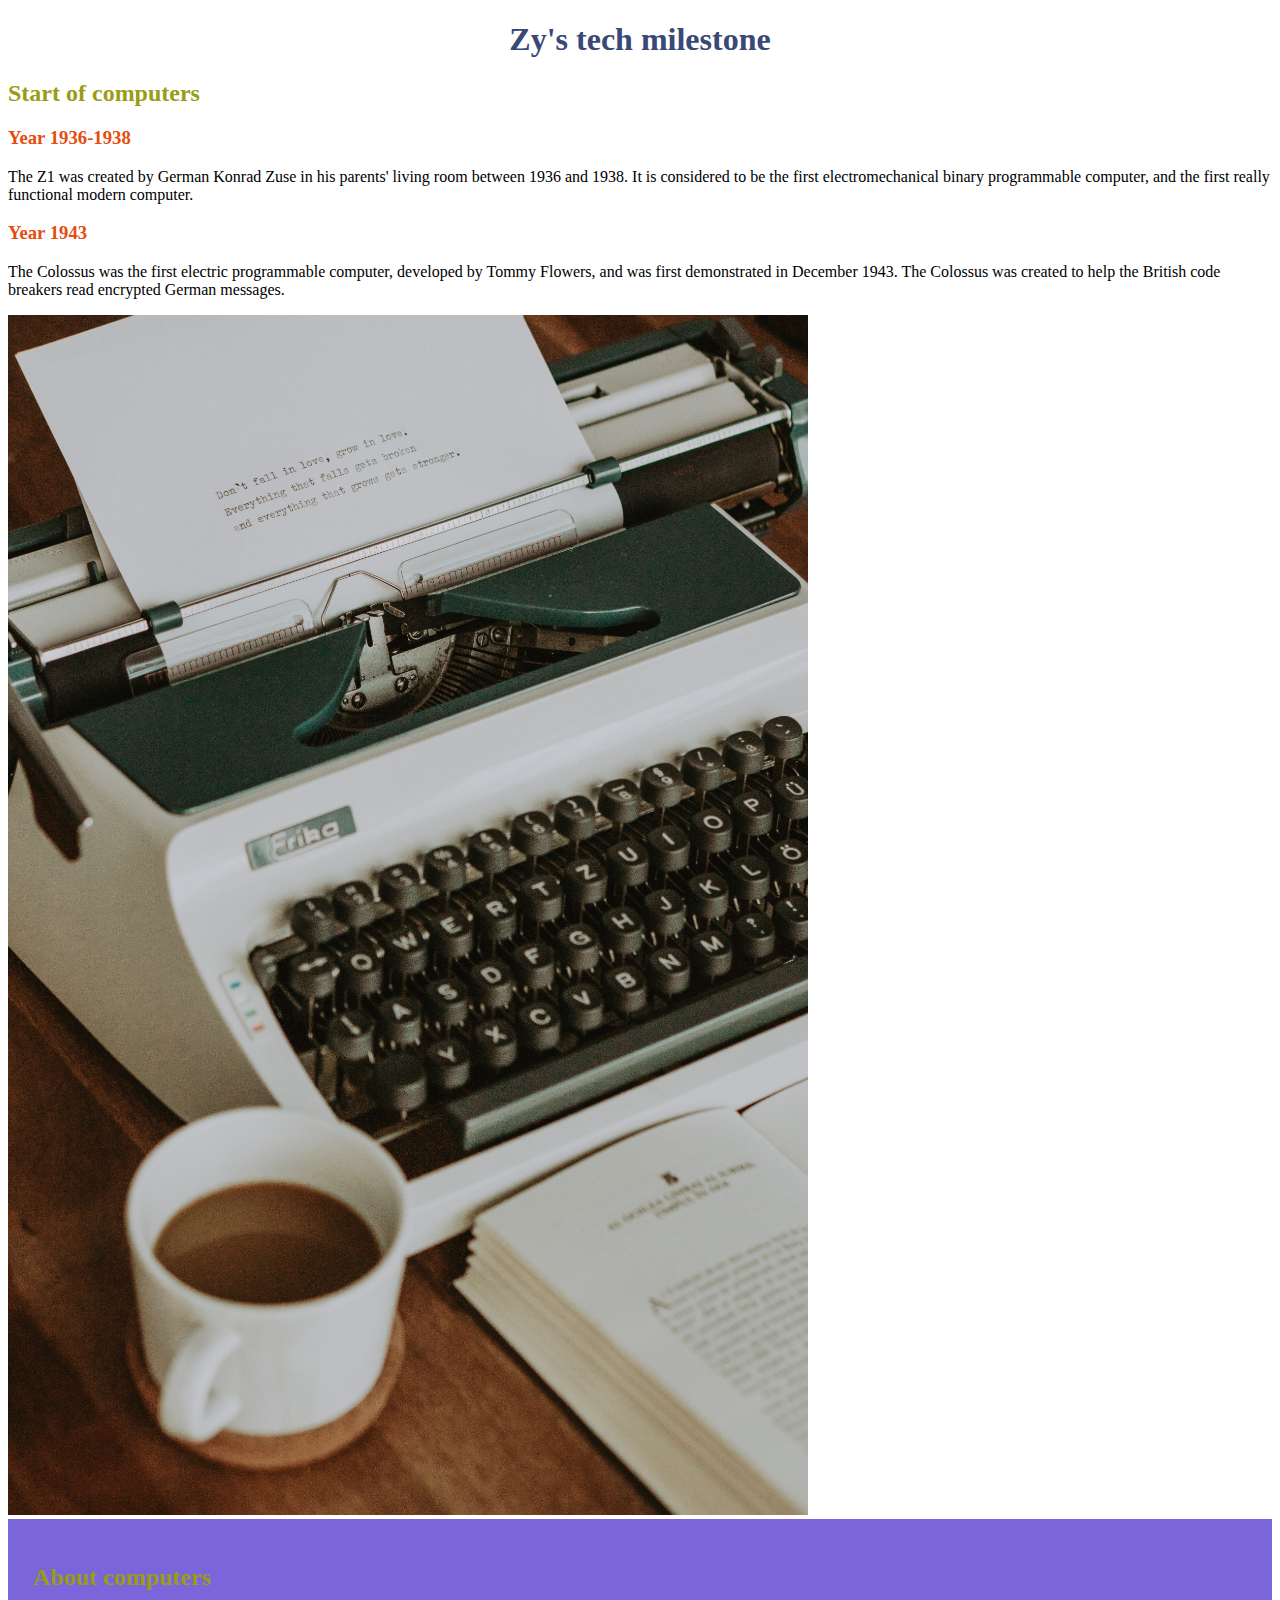
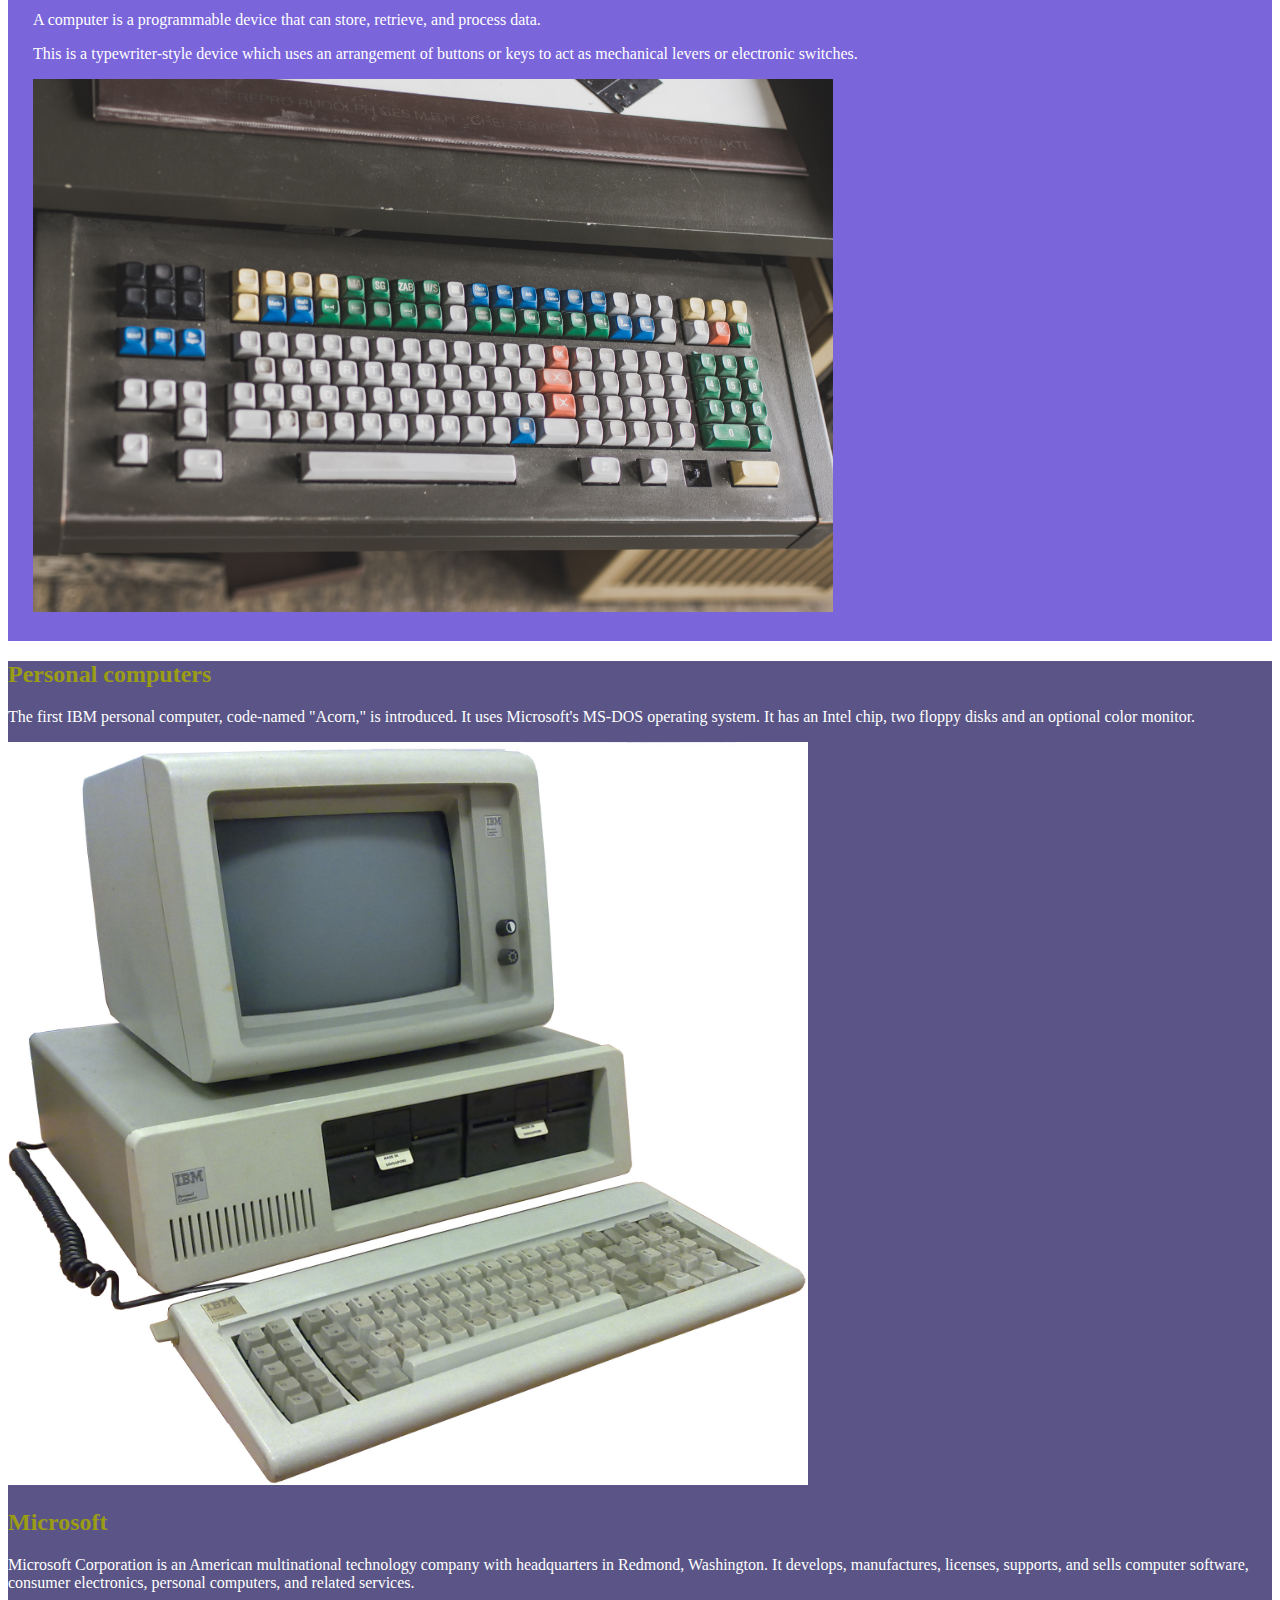
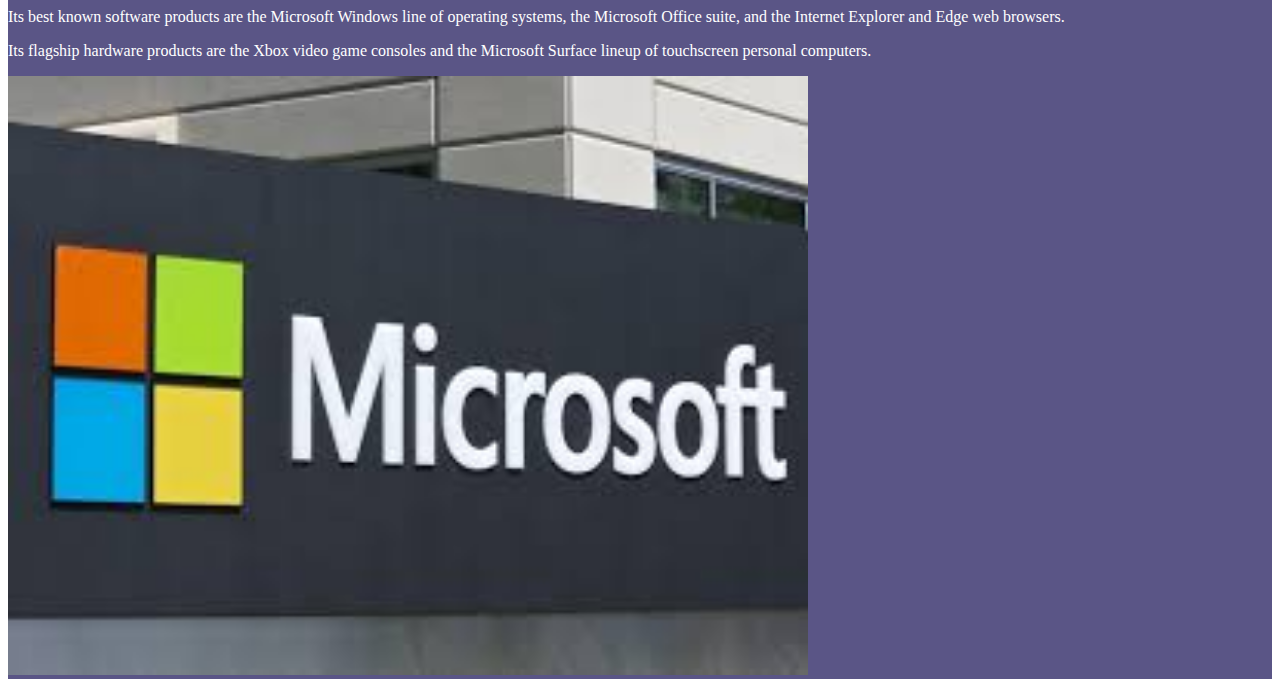
<file: index.html>
<!DOCTYPE html>
<html>
<head>
    <meta charset="UTF-8">
    <link rel='stylesheet' href="style.css">
    <title>Tech milestone</title>
</head>
<body>
    <h1>Zy's tech milestone</h1>
        <div class="Start-of-computers">
            <div class="left-side">
            <h2>Start of computers</h2>
                <h3>Year 1936-1938</h3>
            <p>The Z1 was created by German Konrad Zuse in his parents' living room between 1936 and 1938. It is considered to be the first electromechanical binary programmable computer, and the first really functional modern computer.</p>
                <h3>Year 1943</h3>
            <p>The Colossus was the first electric programmable computer, developed by Tommy Flowers, and was first demonstrated in December 1943. The Colossus was created to help the British code breakers read encrypted German messages.</p>
            </div>
            <div class="right-side">
                <img src="Images/Old computers.jpg" alt="Old computers">
            </div>
        </div>
    <div class="About-computers">
        <div class="overlay">
        <h2>About computers</h2>
            <p>A computer is a programmable device that can store, retrieve, and process data.</p>
                <p>This is a typewriter-style device which uses an arrangement of buttons or keys to act as mechanical levers or electronic switches.</p>
            <img src="Images/Old keyboard.jpg" alt="Codes">
        </div>
    <div class="Personal-computers">
        <div class="left-side">
        <h2>Personal computers</h2>
            <p> The first IBM personal computer, code-named "Acorn," is introduced. It uses Microsoft's MS-DOS operating system. It has an Intel chip, two floppy disks and an optional color monitor.</p>
            <img src="Images/Owned computer.jpg" alt="Owned computer">
    <div class="Start-of-Microsoft">
        <h2>Microsoft</h2>
            <p>Microsoft Corporation is an American multinational technology company with headquarters in Redmond, Washington. It develops, manufactures, licenses, supports, and sells computer software, consumer electronics, personal computers, and related services.</p>
                <p> Its best known software products are the Microsoft Windows line of operating systems, the Microsoft Office suite, and the Internet Explorer and Edge web browsers.</p>
                    <p> Its flagship hardware products are the Xbox video game consoles and the Microsoft Surface lineup of touchscreen personal computers.</p>
            <img src="Images/Microsoft" alt="Microsoft">
   </div>
</div>
</body>
</html>
</file>
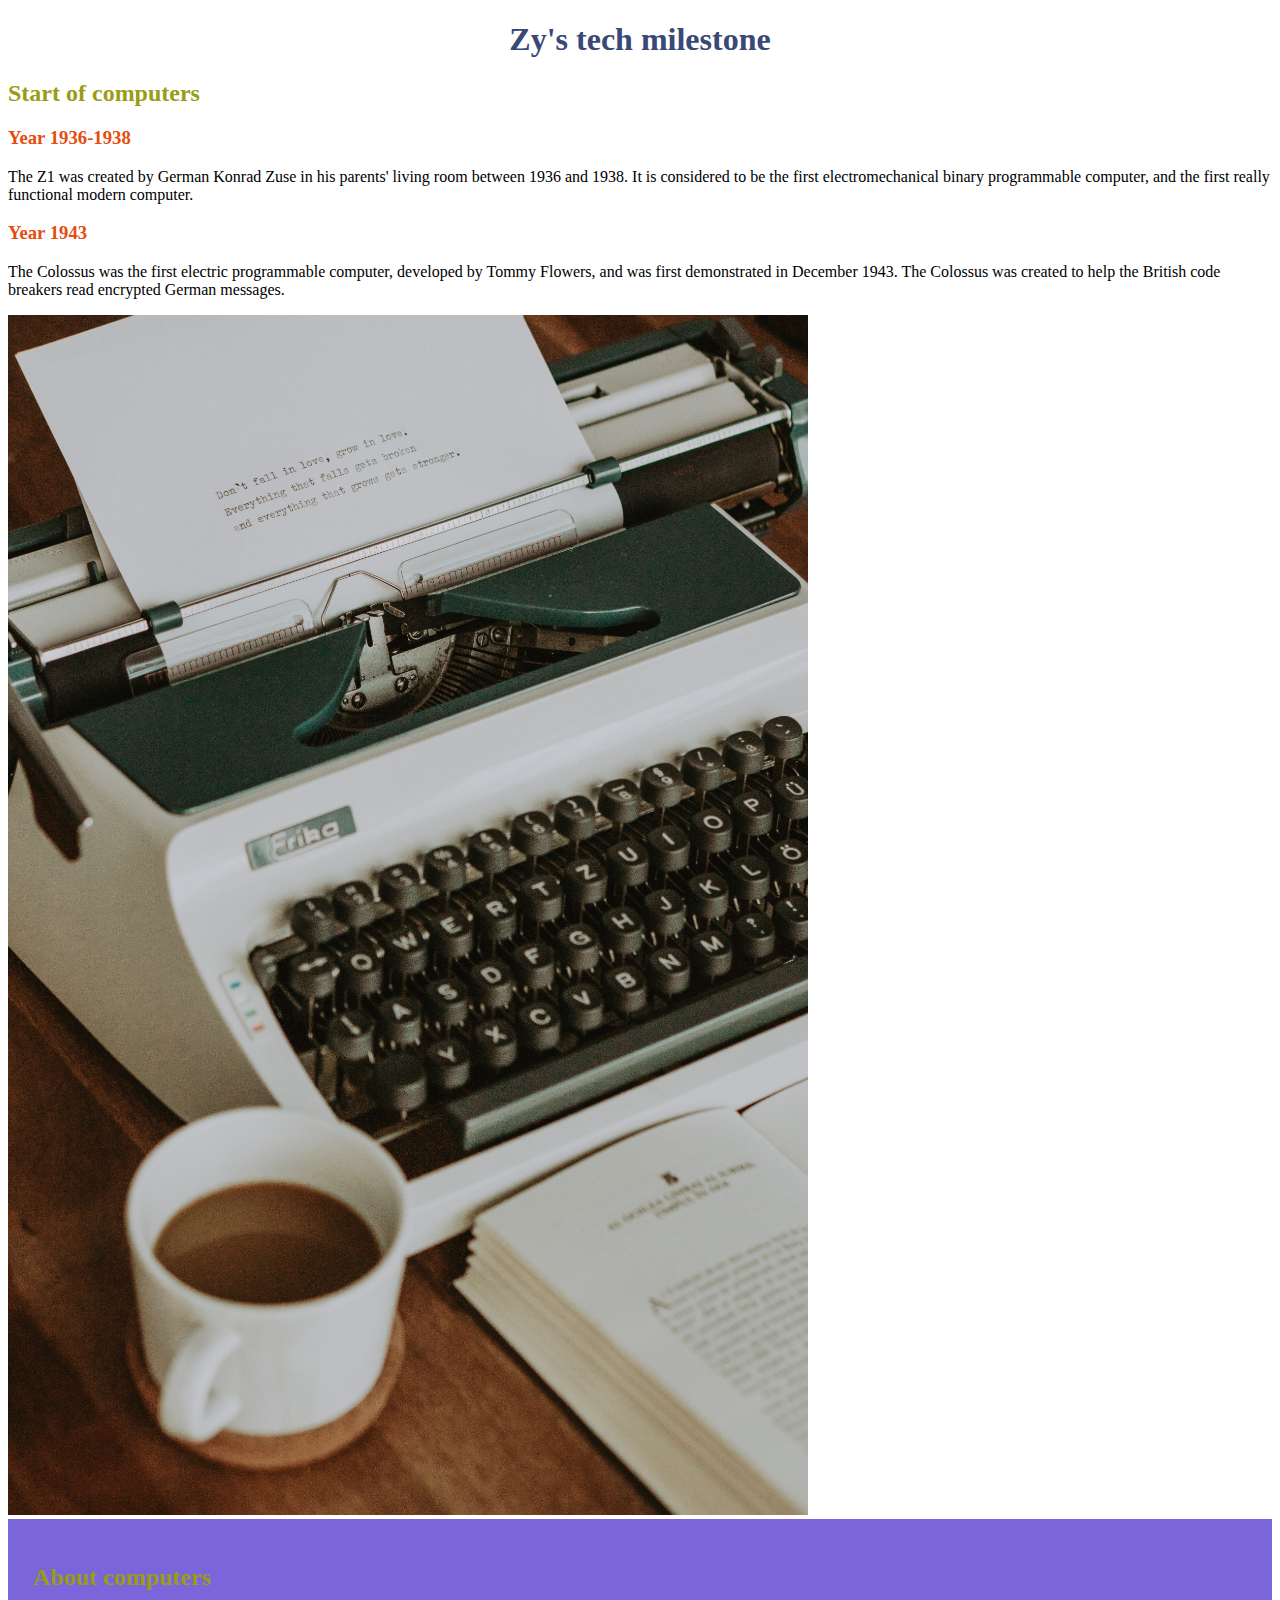
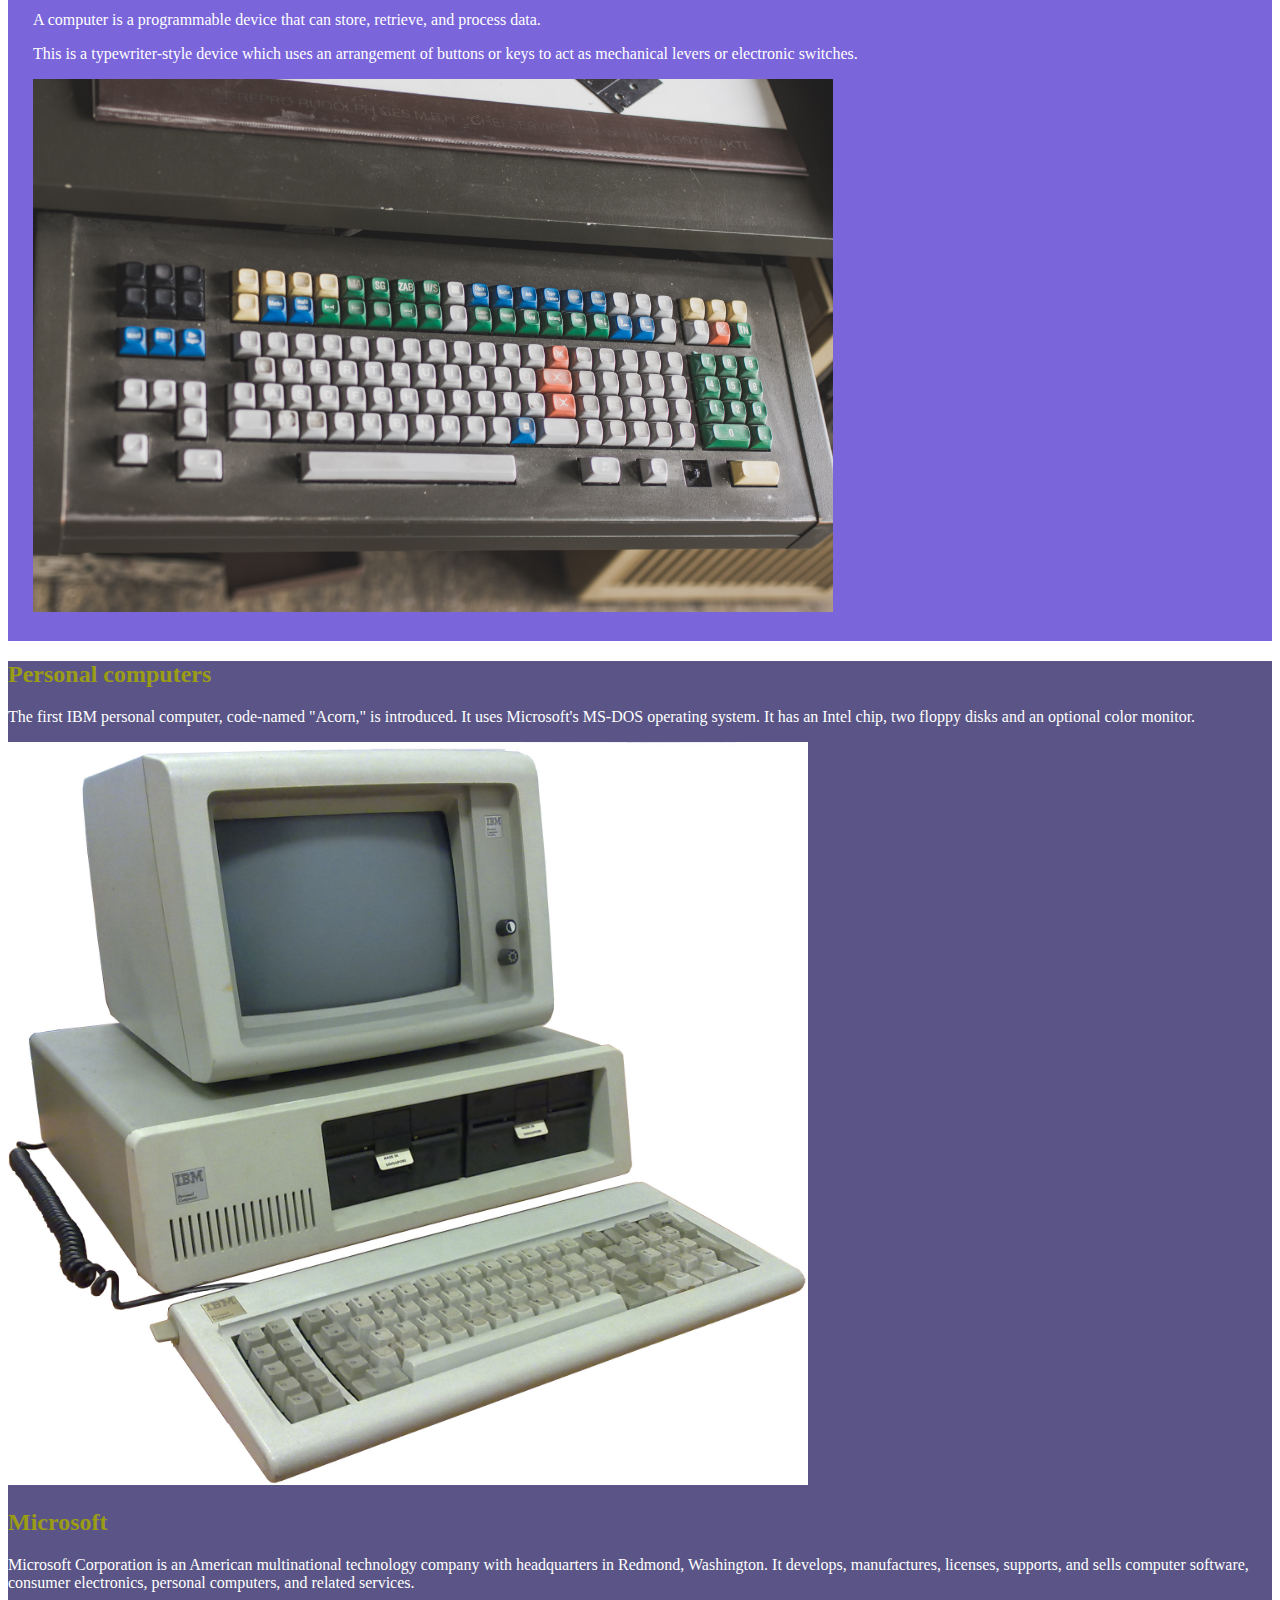
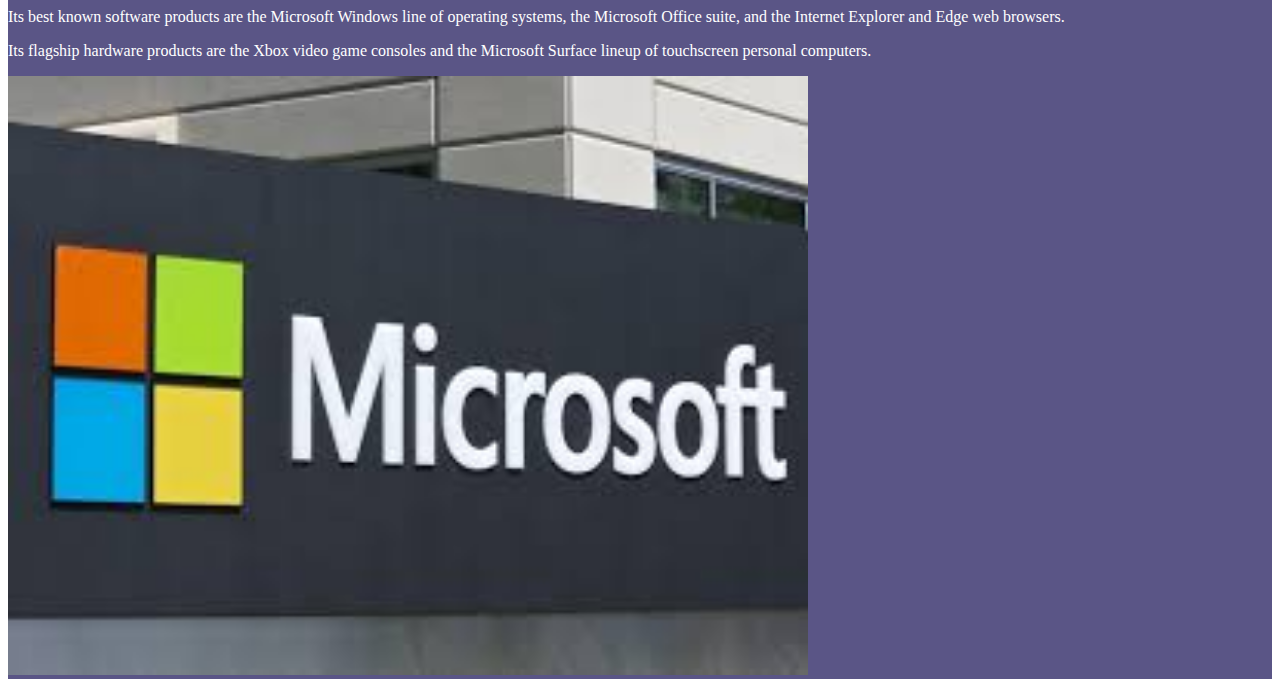
<file: Index.html.html>
<!DOCTYPE html>
<html>
<head>
    <meta charset="UTF-8">
    <link rel='stylesheet' href="style.css">
    <title>Tech milestone</title>
</head>
<body>
    <h1>Zy's tech milestone</h1>
        <div class="Start-of-computers">
            <div class="left-side">
            <h2>Start of computers</h2>
                <h3>Year 1936-1938</h3>
            <p>The Z1 was created by German Konrad Zuse in his parents' living room between 1936 and 1938. It is considered to be the first electromechanical binary programmable computer, and the first really functional modern computer.</p>
                <h3>Year 1943</h3>
            <p>The Colossus was the first electric programmable computer, developed by Tommy Flowers, and was first demonstrated in December 1943. The Colossus was created to help the British code breakers read encrypted German messages.</p>
            </div>
            <div class="right-side">
                <img src="Images/Old computers.jpg" alt="Old computers">
            </div>
        </div>
    <div class="About-computers">
        <div class="overlay">
        <h2>About computers</h2>
            <p>A computer is a programmable device that can store, retrieve, and process data.</p>
                <p>This is a typewriter-style device which uses an arrangement of buttons or keys to act as mechanical levers or electronic switches.</p>
            <img src="Images/Old keyboard.jpg" alt="Codes">
        </div>
    <div class="Personal-computers">
        <div class="left-side">
        <h2>Personal computers</h2>
            <p> The first IBM personal computer, code-named "Acorn," is introduced. It uses Microsoft's MS-DOS operating system. It has an Intel chip, two floppy disks and an optional color monitor.</p>
            <img src="Images/Owned computer.jpg" alt="Owned computer">
    <div class="Start-of-Microsoft">
        <h2>Microsoft</h2>
            <p>Microsoft Corporation is an American multinational technology company with headquarters in Redmond, Washington. It develops, manufactures, licenses, supports, and sells computer software, consumer electronics, personal computers, and related services.</p>
                <p> Its best known software products are the Microsoft Windows line of operating systems, the Microsoft Office suite, and the Internet Explorer and Edge web browsers.</p>
                    <p> Its flagship hardware products are the Xbox video game consoles and the Microsoft Surface lineup of touchscreen personal computers.</p>
            <img src="Images/Microsoft" alt="Microsoft">
   </div>
</div>
</body>
</html>
</file>
<file: style.css>
h1 {
    color: rgb(58, 72, 117);
    text-align: center;  
}

h2{
    color: rgb(154, 156, 22);
    text-align: left;
}

h3{
    color: rgb(231, 75, 13);
    text-align: left;
}

.p{
    color: rgb(23, 207, 231);
}

.start-of-computers{
    background-color: #1EA8D1;
    padding: 25px;
    min-height: 400px;
}

.About-computers{
    background-image: url();
    background-size: cover;
    background-repeat: none;
    background-position: center;
    color: white;
}

.overlay{
    background-color: rgba(74, 45, 206, 0.733);
    padding: 25px;
}

img {
    width: 800px;
}

.Personal-computers{
    background-color: rgb(90, 85, 134);
    background-size: cover;
    background-repeat: none;
    background-position: center;
    color: white;
}

.start-of-Microsoft{
    background-color: rgb(75, 97, 15);
    background-size: cover;
    background-repeat: none;
    background-position: center;
    color: white;
}
</file>
